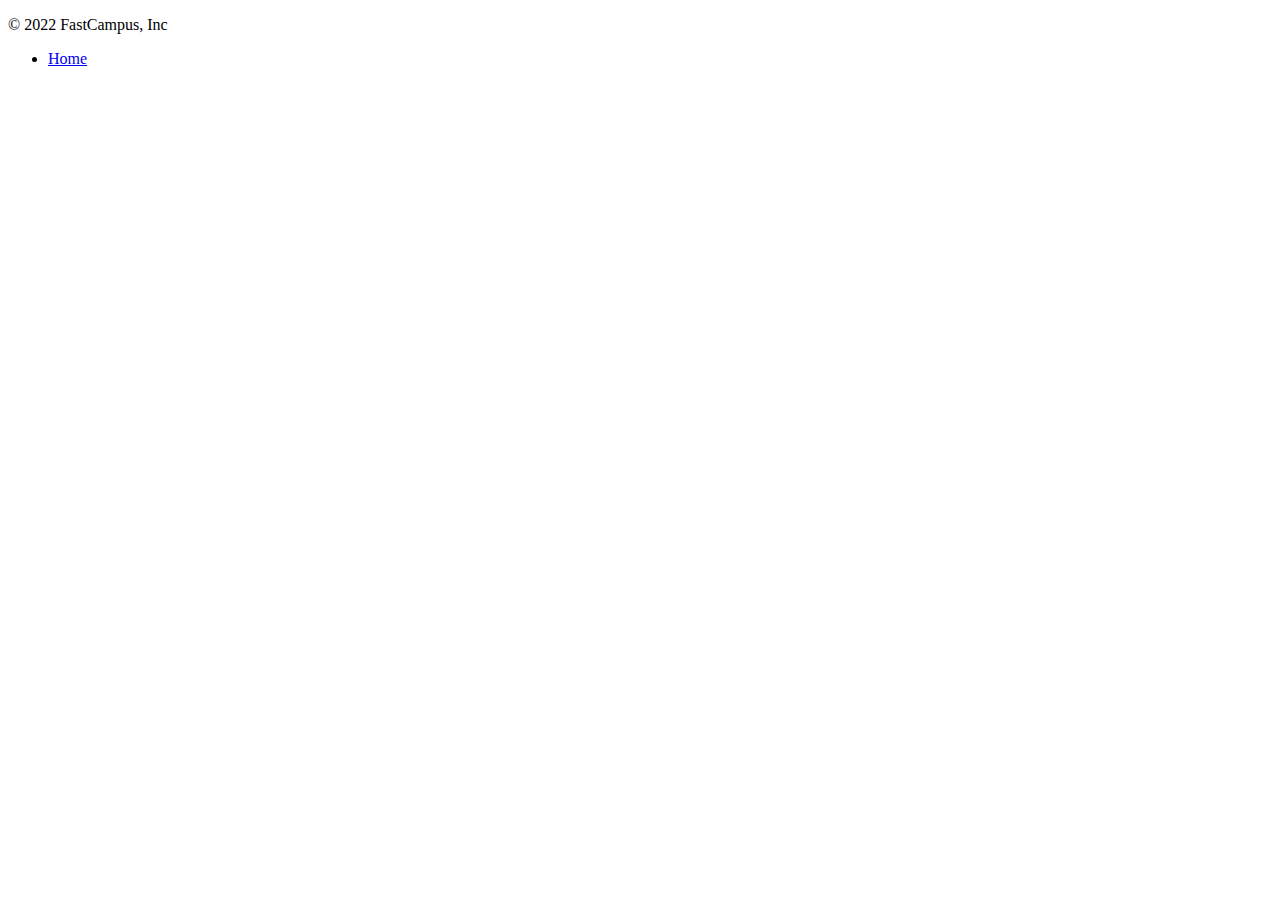
<file: src/main/resources/templates/footer.html>
<!DOCTYPE html>
<html lang="ko">
<head>
  <meta charset="UTF-8">
  <title>Footer template</title>
</head>

<body>
  <footer class="container d-flex flex-wrap justify-content-between align-items-center py-3 my-4 border-top">
    <p class="col-md-4 mb-0 text-muted">&copy; 2022 FastCampus, Inc</p>

    <ul class="nav col-md-4 justify-content-end">
      <li class="nav-item"><a href="/" class="nav-link px-2 text-muted">Home</a></li>
    </ul>
  </footer>
</body>
</html>
</file>
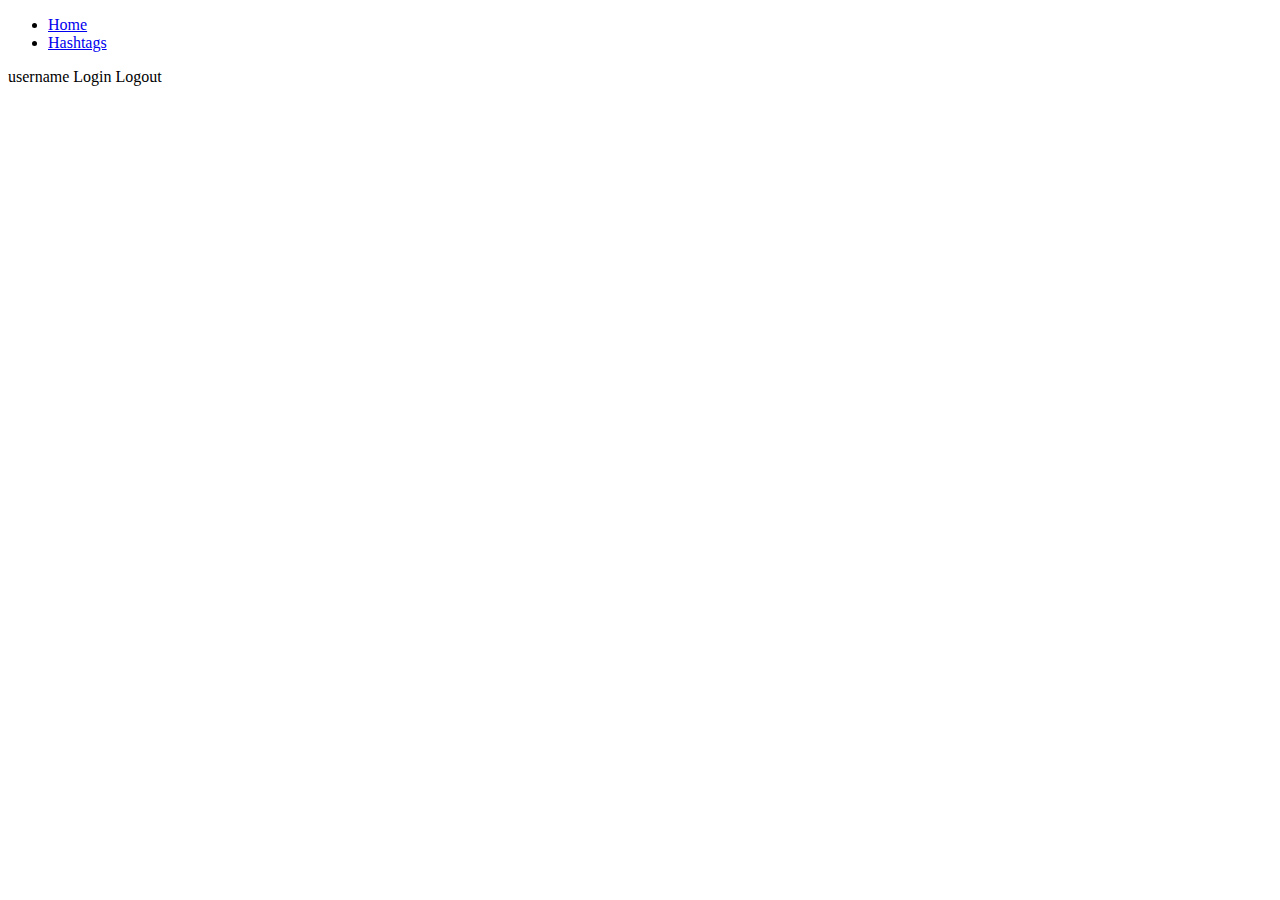
<file: src/main/resources/templates/header.html>
<!DOCTYPE html>
<html lang="ko">
<head>
  <meta charset="UTF-8">
  <title>Title</title>
</head>
<body>
  <header class="p-3 bg-dark text-white">
    <div class="container">
      <div class="d-flex flex-wrap align-items-center justify-content-center justify-content-lg-start">
        <ul class="nav col-12 col-lg-auto me-lg-auto mb-2 justify-content-center mb-md-0">
          <li><a id="home" href="#" class="nav-link px-2 text-secondary">Home</a></li>
          <li><a id="hashtag" href="#" class="nav-link px-2 text-secondary">Hashtags</a></li>
        </ul>

        <div class="text-end">
          <span id="username" class="text-white me-2">username</span>
          <a role="button" id="login" class="btn btn-outline-light me-2">Login</a>
          <a role="button" id="logout" class="btn btn-outline-light me-2">Logout</a>
        </div>
      </div>
    </div>
  </header>
</body>
</html>
</file>
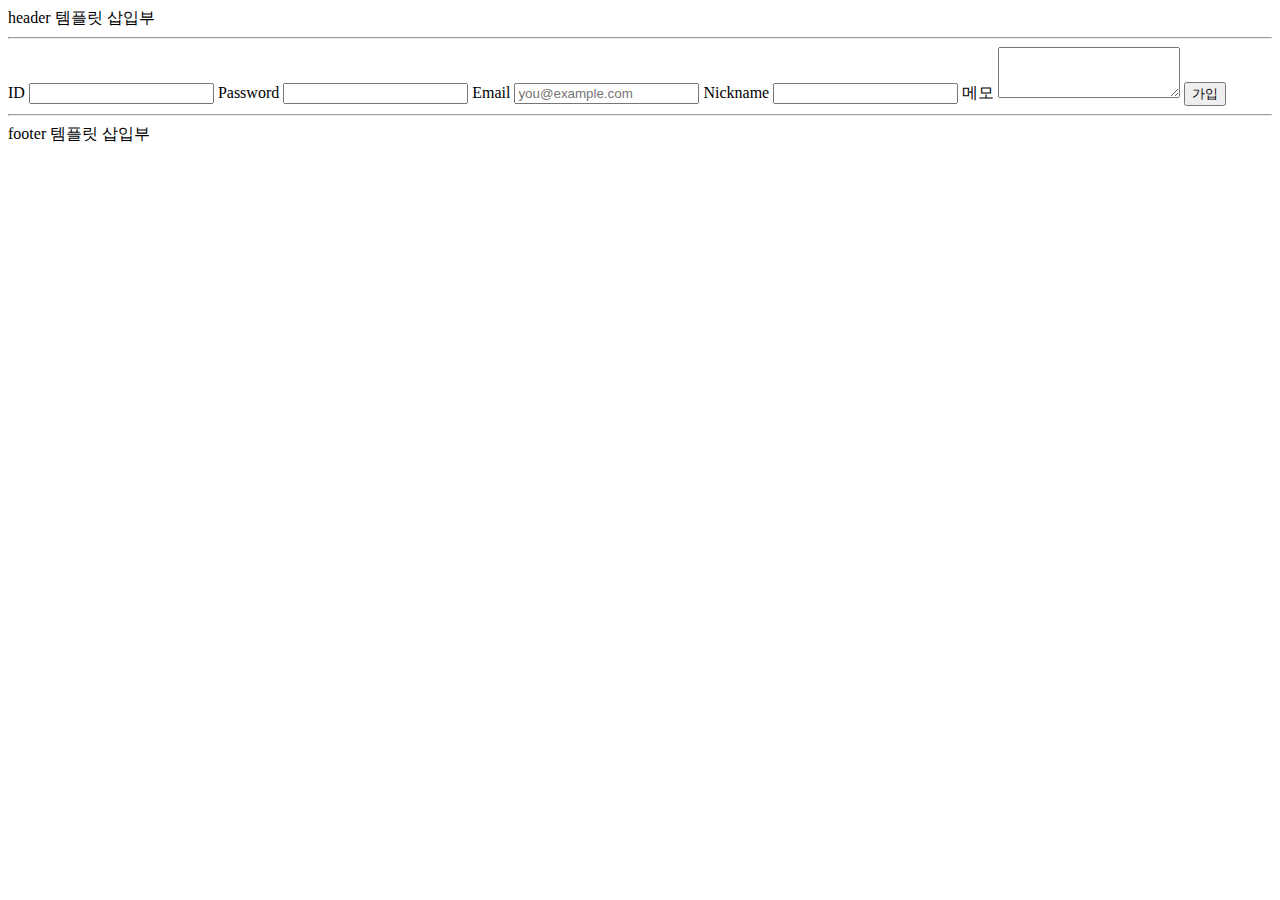
<file: src/main/resources/templates/sign-up.html>
<!DOCTYPE html>
<html lang="ko">
<head>
  <meta charset="UTF-8">
  <title>회원 가입</title>
</head>
<body>
  <header>
    header 템플릿 삽입부
    <hr>
  </header>

  <form>
    <label for="userId">ID</label>
    <input id="userId" type="text" required>
    <label for="password">Password</label>
    <input id="password" type="password" required>
    <label for="email">Email</label>
    <input id="email" type="email" placeholder="you@example.com">
    <label for="nickname">Nickname</label>
    <input id="nickname" type="text">
    <label for="memo">메모</label>
    <textarea id="memo" rows="3"></textarea>
    <button type="submit">가입</button>
  </form>

  <footer>
    <hr>
    footer 템플릿 삽입부
  </footer>

</body>
</html>
</file>
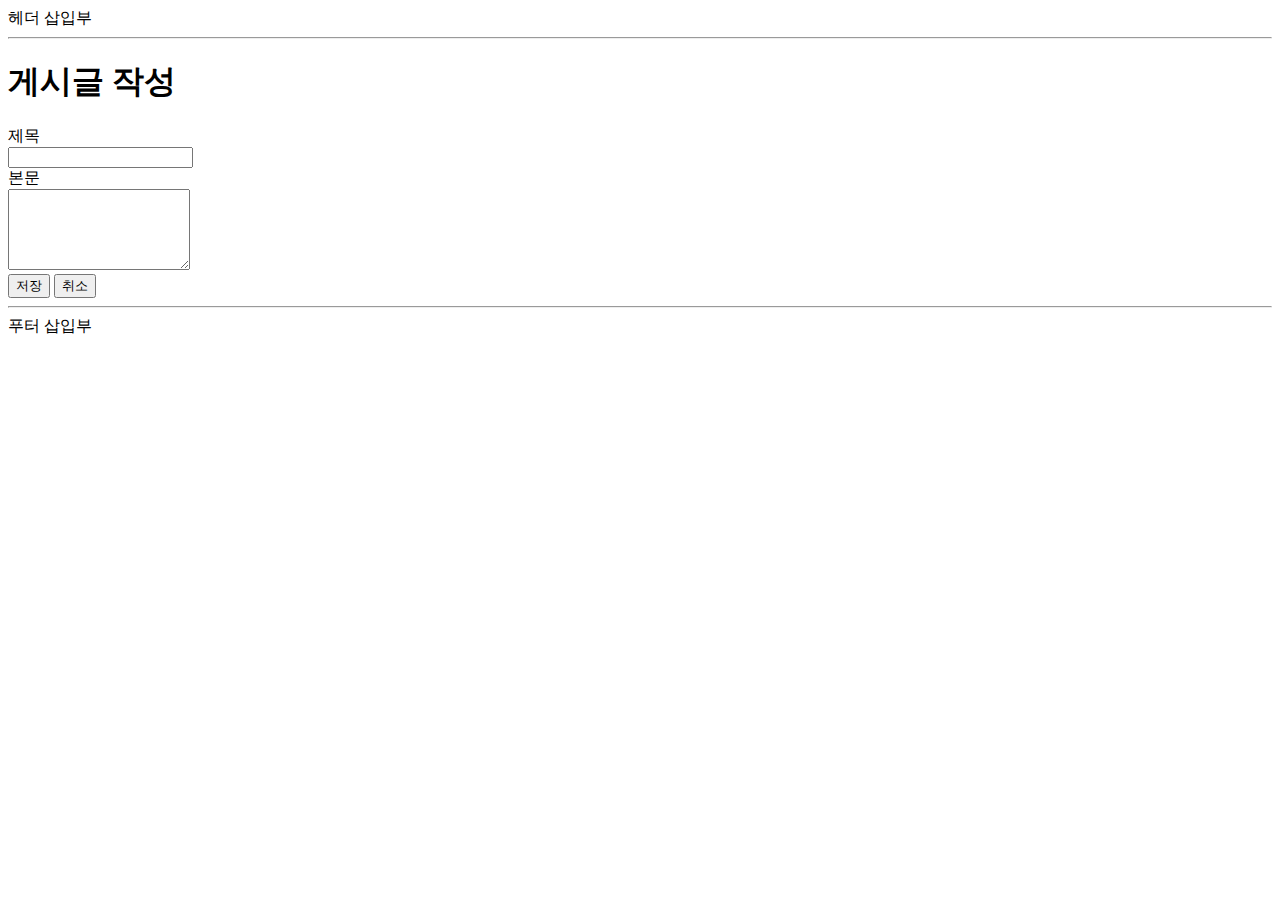
<file: src/main/resources/templates/articles/form.html>
<!DOCTYPE html>
<html lang="ko">
<head>
  <meta charset="UTF-8">
  <meta name="viewport" content="width=device-width, initial-scale=1">
  <meta name="description" content="">
  <meta name="author" content="Uno Kim">
  <title>새 게시글 등록</title>

  <link href="https://cdn.jsdelivr.net/npm/bootstrap@5.2.0-beta1/dist/css/bootstrap.min.css" rel="stylesheet" integrity="sha384-0evHe/X+R7YkIZDRvuzKMRqM+OrBnVFBL6DOitfPri4tjfHxaWutUpFmBp4vmVor" crossorigin="anonymous">
</head>

<body>

<header id="header">
  헤더 삽입부
  <hr>
</header>

<div class="container">
  <header id="article-form-header" class="py-5 text-center">
    <h1>게시글 작성</h1>
  </header>

  <form id="article-form">
    <div class="row mb-3 justify-content-md-center">
      <label for="title" class="col-sm-2 col-lg-1 col-form-label text-sm-end">제목</label>
      <div class="col-sm-8 col-lg-9">
        <input type="text" class="form-control" id="title" name="title" required>
      </div>
    </div>
    <div class="row mb-3 justify-content-md-center">
      <label for="content" class="col-sm-2 col-lg-1 col-form-label text-sm-end">본문</label>
      <div class="col-sm-8 col-lg-9">
        <textarea class="form-control" id="content" name="content" rows="5" required></textarea>
      </div>
    </div>
    <div class="row mb-5 justify-content-md-center">
      <div class="col-sm-10 d-grid gap-2 d-sm-flex justify-content-sm-end">
        <button type="submit" class="btn btn-primary" id="submit-button">저장</button>
        <button type="button" class="btn btn-secondary" id="cancel-button">취소</button>
      </div>
    </div>
  </form>
</div>

<footer id="footer">
  <hr>
  푸터 삽입부
</footer>

<script src="https://cdn.jsdelivr.net/npm/bootstrap@5.2.0-beta1/dist/js/bootstrap.bundle.min.js" integrity="sha384-pprn3073KE6tl6bjs2QrFaJGz5/SUsLqktiwsUTF55Jfv3qYSDhgCecCxMW52nD2" crossorigin="anonymous"></script>
</body>
</html>
</file>
